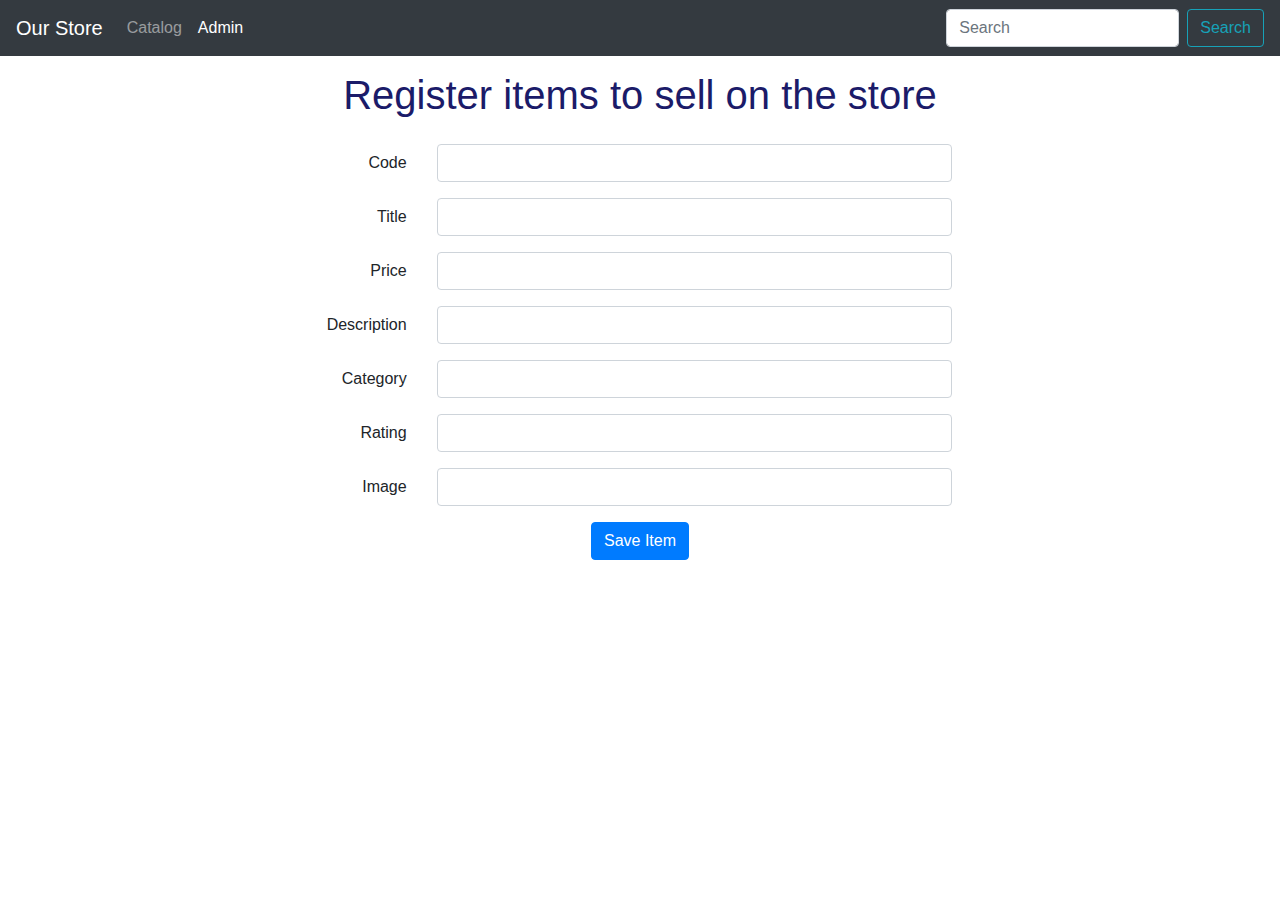
<file: admin.html>
<!DOCTYPE html>
<html lang="en">
<head>
    <meta charset="UTF-8">
    <meta name="viewport" content="width=device-width, initial-scale=1.0">
    <meta http-equiv="X-UA-Compatible" content="ie=edge">
    <link rel="stylesheet" href="bootstrap.min.css">
    <link rel="stylesheet" href="admin.css">
    <title>Admin Page</title>
</head>
<body>

        <nav class="navbar navbar-expand-lg navbar-dark bg-dark">
                <a class="navbar-brand" href="#">Our Store</a>
                <button class="navbar-toggler" type="button" data-toggle="collapse" data-target="#navbarSupportedContent" aria-controls="navbarSupportedContent" aria-expanded="false" aria-label="Toggle navigation">
                  <span class="navbar-toggler-icon"></span>
                </button>
              
                <div class="collapse navbar-collapse" id="navbarSupportedContent">
                  <ul class="navbar-nav mr-auto">
                    <li class="nav-item ">
                      <a class="nav-link" href="index.html">Catalog <span class="sr-only">(current)</span></a>
                    </li>
                    
                    <li class="nav-item active">
                      <a class="nav-link" href="#">Admin</a>
                    </li>
                   
                  </ul>
                  <form class="form-inline my-2 my-lg-0">
                    <input id="txtSearch" class="form-control mr-sm-2" type="search" placeholder="Search" aria-label="Search">
                    <button id="btnSearch" class="btn btn-outline-info my-2 my-sm-0" type="button">Search</button>
                  </form>
                </div>
        </nav>
     <div class="containe">

         <h1>Register items to sell on the store</h1>
         <div class="hide" id="alert">
             <h6>Item is saved</h6>
         </div>

         <form action="">
             <div class="form-group row">
                        <label for="" class="offset-2 col-2 col-form-label">Code</label>
                        <div class="col-5">
                            <input type="text" id="txtCode" class="form-control">
                        </div>
             </div>
             <div class="form-group row">
                 <label for="" class="offset-2 col-2 col-form-label">Title</label>
                 <div class="col-5">
                     <input type="text" id="txtTitle" class="form-control">
                 </div>
             </div>
             <div class="form-group row">
                 <label for="" class="offset-2 col-2 col-form-label">Price</label>
                 <div class="col-5">
                     <input type="number" id="txtPrice" class="form-control">
                 </div>
             </div>
             <div class="form-group row">
                    <label for="" class="offset-2 col-2 col-form-label">Description</label>
                    <div class="col-5">
                        <input type="text" id="txtDescription" class="form-control">
                    </div>
            </div>
            <div class="form-group row">
                    <label for="" class="offset-2 col-2 col-form-label">Category</label>
                    <div class="col-5">
                        <input type="text" id="txtCategory" class="form-control">
                    </div>
            </div>
            <div class="form-group row">
                    <label for="" class="offset-2 col-2 col-form-label">Rating</label>
                    <div class="col-5">
                        <input type="number" min="0" max="5" id="txtRating" class="form-control">
                    </div>
            </div>
            <div class="form-group row">
                    <label for="" class="offset-2 col-2 col-form-label">Image</label>
                    <div class="col-5">
                        <input type="text" id="txtImage" class="form-control">
                    </div>
            </div>
            <div class="row">
                    
                    <div class="col btn-container">
                        <button id="btnSave" type="button" class="btn btn-primary">Save Item</button>
                    </div>
            </div>

            

         </form>


        
                
     </div>

    <script src="jquery-3.4.1.js"></script>
    <script src="bootstrap.min.js"></script>
    <script src="admin.js"></script>
</body>
</html>
</file>
<file: admin.css>
h1{
    color: rgb(27, 27, 105);
    text-align: center;
    margin-top: 15px;
    margin-bottom: 25px;
}

label{
     text-align: right;
}

.btn-container{
    text-align: center;
}

.hide{
    display: none;
}
#alert{
    background-color: green;
    text-align: center;
    height: 40px;
    color: honeydew;
    margin-right: 30px;
    margin-right: 30px;
    border-radius: 6px;
}
</file>
